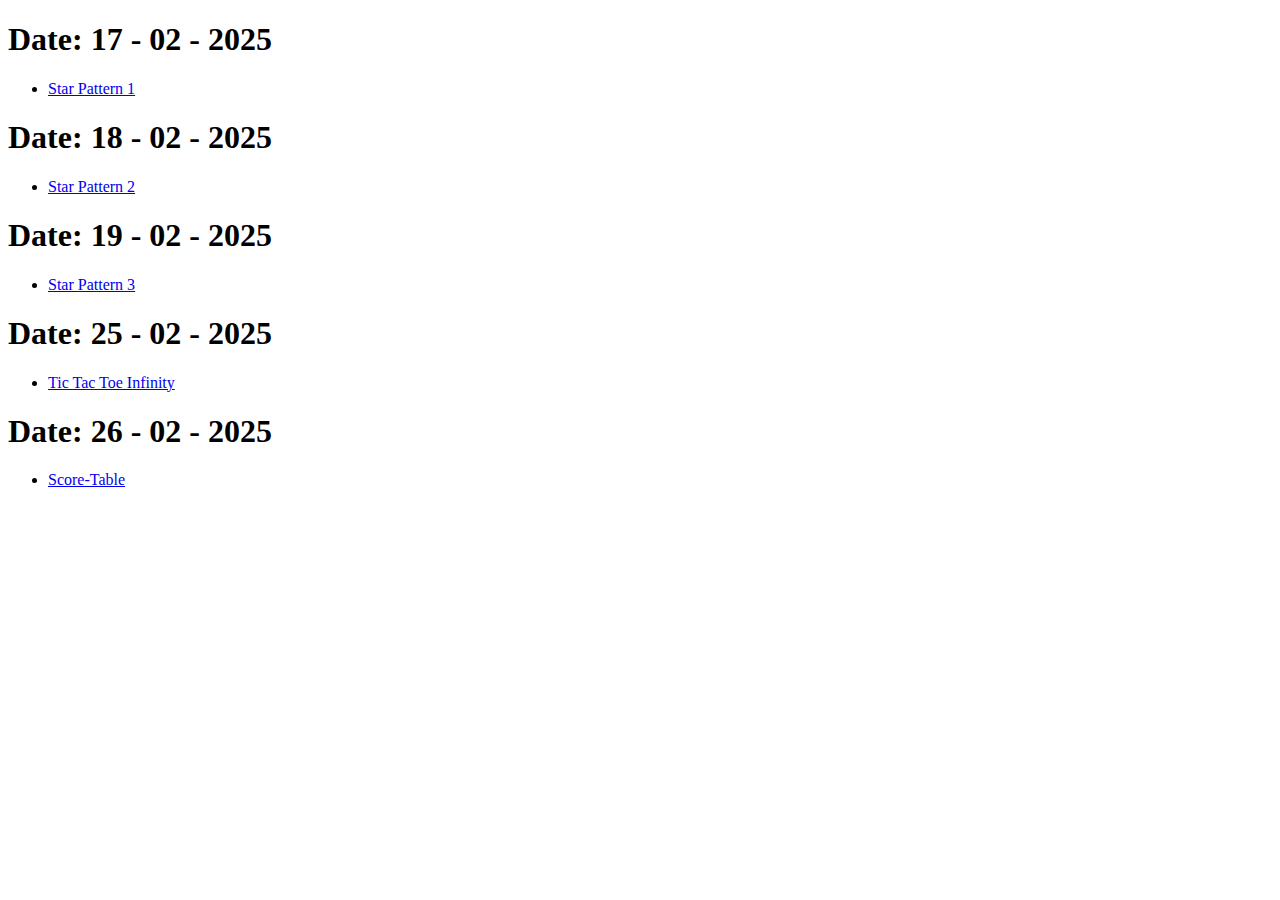
<file: index.html>
<!DOCTYPE html>
<html lang="en">
<head>
    <meta charset="UTF-8">
    <meta name="viewport" content="width=device-width, initial-scale=1.0">
    <title>Projects</title>
</head>
<body>
    <div class="date-17">
        <h1>Date: 17 - 02 - 2025</h1>
        <ul class="tasks">
            <li><a href="./17feb2025/printstar.html">Star Pattern 1</a></li>
            
        </ul>
    </div>
    <div class="date-18">
        <h1>Date: 18 - 02 - 2025</h1>
        <ul class="tasks">
            <li><a href="./18feb2025/star2.html">Star Pattern 2</a></li>
        </ul>
    </div>
    <div class="date-19">
        <h1>Date: 19 - 02 - 2025</h1>
        <ul class="tasks">
            <li><a href="./19feb2025/star3.html">Star Pattern 3</a></li>
        </ul>
    </div>   
    
    <div class="date-19">
        <h1>Date: 25 - 02 - 2025</h1>
        <ul class="tasks">
            <li><a href="./25feb2025/index.html">Tic Tac Toe Infinity</a></li>
        </ul>
    </div> 
    <div class="date-19">
        <h1>Date: 26 - 02 - 2025</h1>
        <ul class="tasks">
            <li><a href="./26feb2025/index.html">Score-Table</a></li>
        </ul>
    </div> 
</body>
</html>
</file>
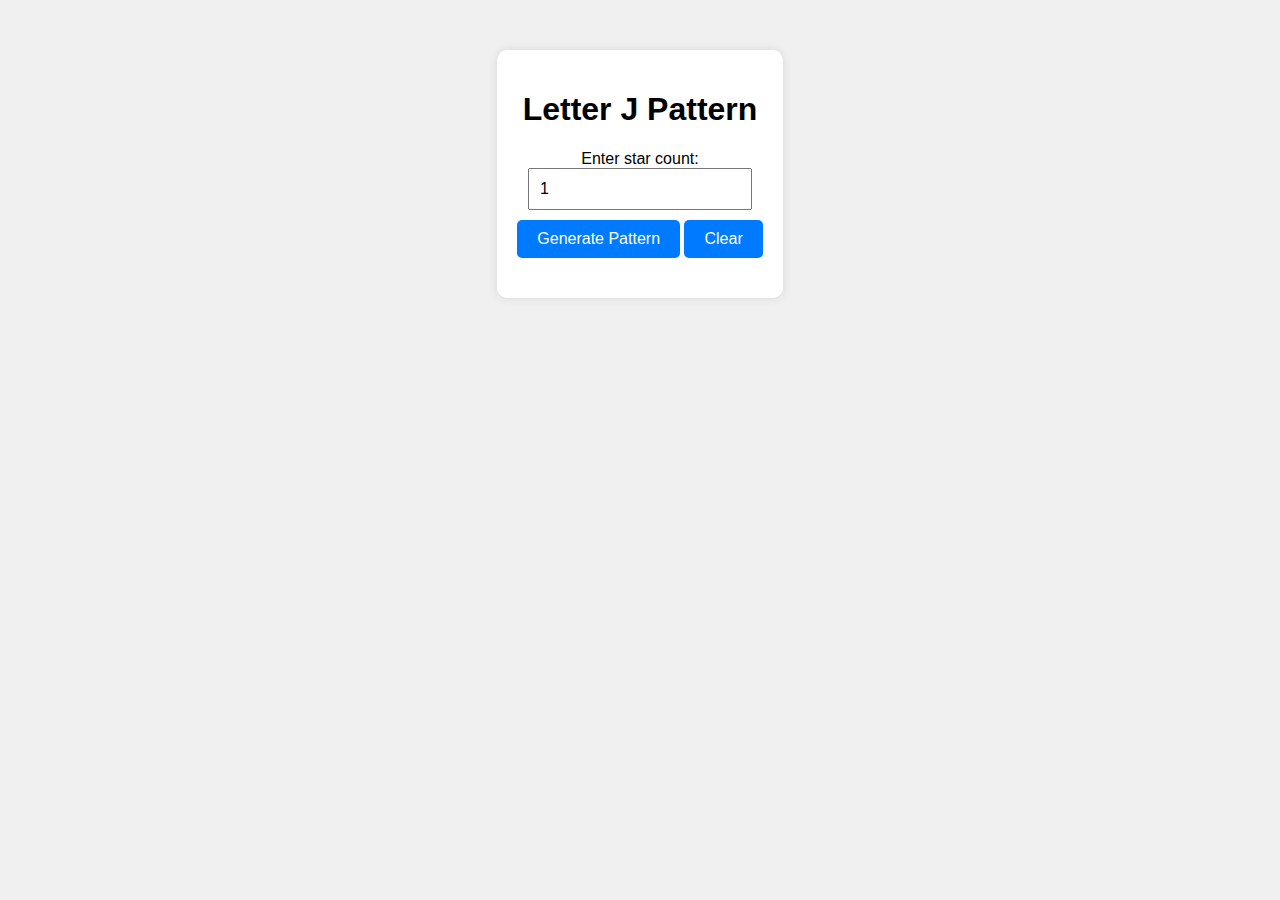
<file: 01-03-2025/index.html>
<!DOCTYPE html>
<html lang="en">
<head>
    <meta charset="UTF-8">
    <meta name="viewport" content="width=device-width, initial-scale=1.0">
    <title>Letter J Pattern</title>
    <style>
        body {
            font-family: Arial, sans-serif;
            text-align: center;
            margin-top: 50px;
            background-color: #f0f0f0;
        }
        #pattern {
            white-space: pre;
            font-family: monospace;
            font-size: 18px;
            margin-top: 20px;
        }
        input {
            padding: 10px;
            margin-bottom: 10px;
            width: 200px;
            font-size: 16px;
        }
        button {
            padding: 10px 20px;
            background-color: #007bff;
            color: white;
            border: none;
            border-radius: 5px;
            cursor: pointer;
            font-size: 16px;
        }
        button:hover {
            background-color: #0056b3;
        }
        .container {
            background-color: white;
            padding: 20px;
            border-radius: 10px;
            display: inline-block;
            box-shadow: 0 0 10px rgba(0, 0, 0, 0.1);
        }
    </style>
</head>
<body>
    <div class="container">
        <h1>Letter J Pattern</h1>
        <label for="starCount">Enter star count:</label><br>
        <input type="number" id="starCount" min="1" value="1" placeholder="Enter star count"><br>
        <button onclick="print_star()">Generate Pattern</button>
        <button onclick="clearr()">Clear</button>
        <div id="pattern"></div>
    </div>

    <script>
        function print_star() {
            const starCount = parseInt(document.getElementById("starCount").value);
            const patternDiv = document.getElementById("pattern");

            if (isNaN(starCount) || starCount < 1) {
                patternDiv.textContent = "Please enter a valid number greater than or equal to 1.";
                return;
            }

            // Define the size of the letter "J" based on star count
            const baseHeight = 5; // Base height for starCount = 1
            const baseWidth = 5;  // Base width for starCount = 1
            const height = baseHeight * starCount; // Scale height
            const width = baseWidth * starCount;  // Scale width
            let star = "";

            // Logic to generate the letter "J" with adjustable thickness
            for (let i = 1; i <= height; i++) {
                for (let j = 1; j <= width; j++) {
                    // Top horizontal line
                    if (i <= starCount) {
                        star += "* ";
                    }
                    // Middle vertical line
                    else if (j >= Math.ceil(width / 2) - Math.floor(starCount / 2) && j <= Math.ceil(width / 2) + Math.floor(starCount / 2) && i < height - starCount + 1) {
                        star += "* ";
                    }
                    // Bottom horizontal line (left side)
                    else if (i >= height - starCount + 1 && j <= Math.ceil(width / 2) + Math.floor(starCount / 2)) {
                        star += "* ";
                    }
                    // Bottom left corner
                    else if (i >= height - starCount && j <= starCount) {
                        star += "* ";
                    }
                    // Empty spaces
                    else {
                        star += "  ";
                    }
                }
                star += "\n";
            }

            // Display the pattern
            patternDiv.textContent = star;
        }

        function clearr() {
            document.getElementById("pattern").textContent = "";
            document.getElementById("starCount").value = "";
        }
    </script>
</body>
</html>
</file>
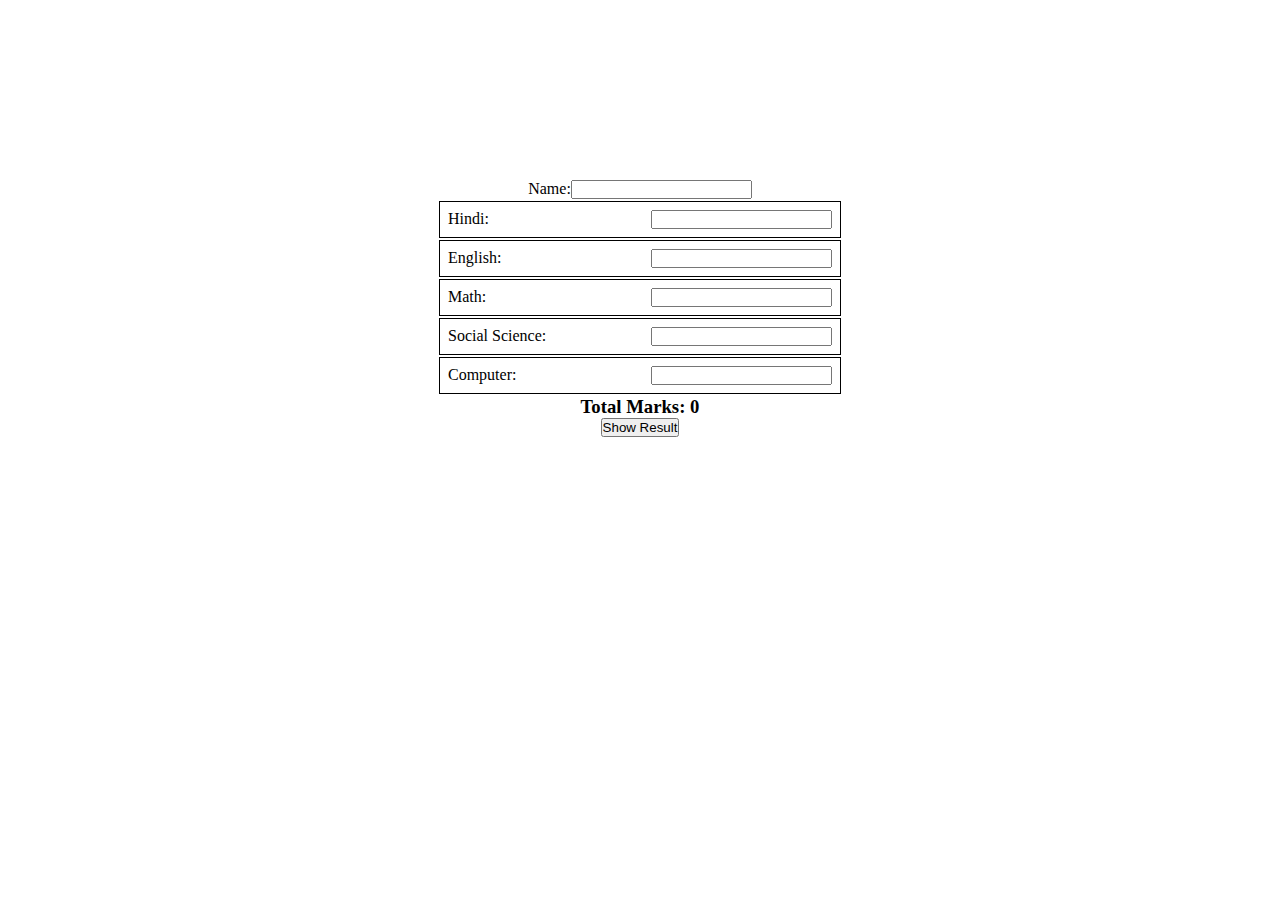
<file: 26feb2025/index.html>
<!DOCTYPE html>
<html lang="en">

<head>
    <meta charset="UTF-8">
    <meta name="viewport" content="width=device-width, initial-scale=1.0">
    <title>Document</title>
    <link rel="stylesheet" href="style.css">
</head>

<body>
    <div class="home">
        <div class="page">
            <label for="name">Name:<input type="text" required/></label><br>
        </div>

        <div class="container">
            <table>
                <tr class="box">
                    <td class="td">Hindi: <input type="number" id="hindi" oninput="calculateTotal()"/></td>
                </tr>
                <tr class="box">
                    <td class="td">English: <input type="number" id="english" oninput="calculateTotal()"/></td>
                </tr>
                <tr class="box">
                    <td class="td">Math: <input type="number" id="math" oninput="calculateTotal()" /></td>
                </tr>
                <tr class="box">
                    <td class="td">Social Science: <input type="number" id="socialScience"  oninput="calculateTotal()"/></td>
                </tr>
                <tr class="box">
                    <td class="td">Computer: <input type="number" id="computer" oninput="calculateTotal()"/></td>
                </tr>
            </table>
        </div>

        <h3>Total Marks: <span id="total">0</span></h3>
        <button onclick="calculateTotal()">Show Result</button>

    </div>

    <script src="script.js"></script>
</body>

</html>
</file>
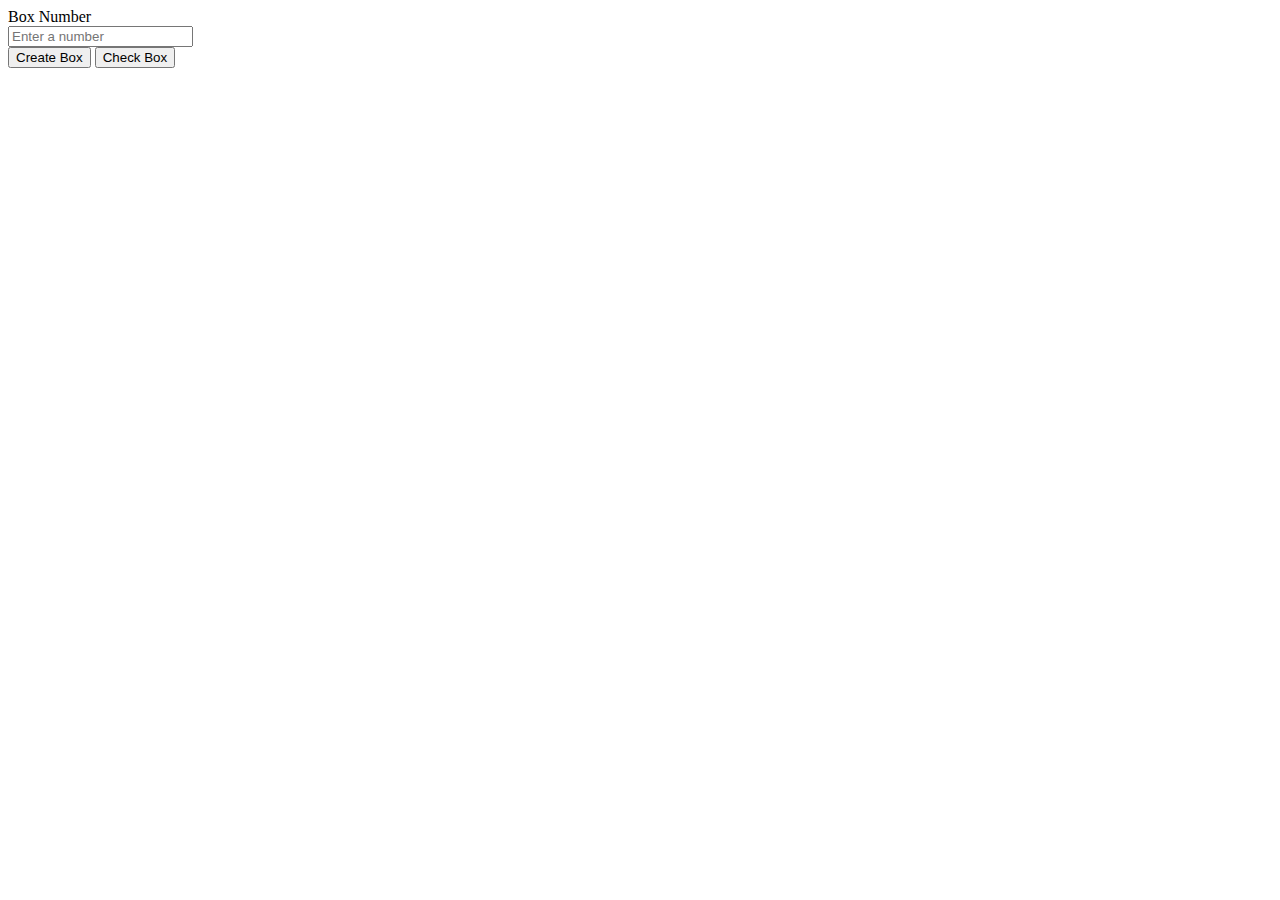
<file: 3march2025/index.html>
<!DOCTYPE html>
<html lang="en">
<head>
    <meta charset="UTF-8">
    <meta name="viewport" content="width=device-width, initial-scale=1.0">
    <title>Document</title>
    <link rel="stylesheet" href="style.css">
</head>
<body>

    <div class="main">
        <div class="container">
            <label for="number">Box Number</label><br>
            <input type="number" id="input" placeholder="Enter a number"><br>
            <button id="CreateBox" onclick="inputt1()">Create Box</button>
            <button id="CheckBox" onclick="inputt2()">Check Box</button>

        </div>


    </div>

    <div id="result"></div>


    <script src="script.js"></script>
</body>
</html>
</file>
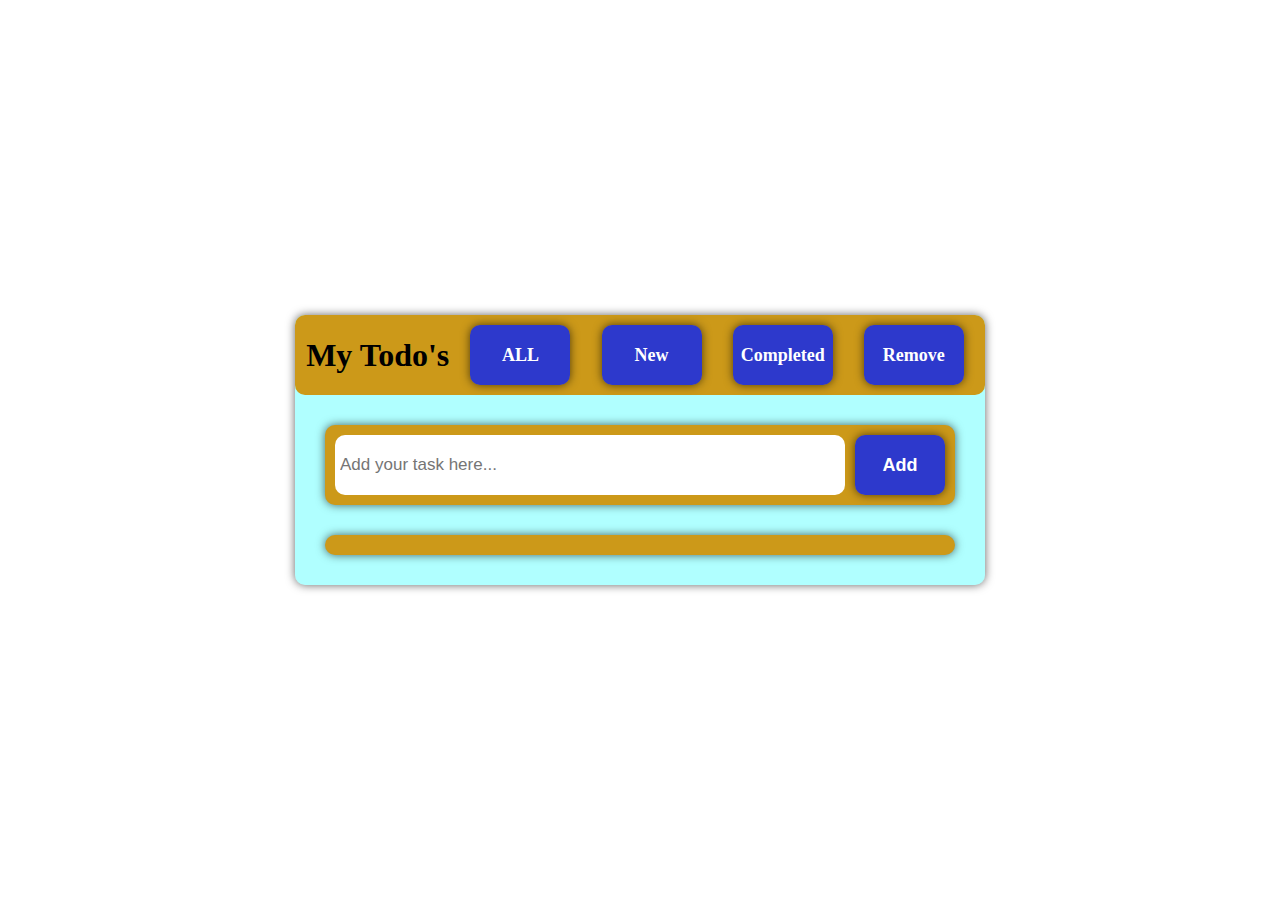
<file: ToDoList/index.html>
<!DOCTYPE html>
<html lang="en">
<head>
    <meta charset="UTF-8">
    <meta name="viewport" content="width=device-width, initial-scale=1.0">
    <title>Document</title>
    <link rel="stylesheet" href="style.css">
</head>
<body>
    <div class="main">

        <div class="container1">
            <h1>My Todo's</h1>
            <div class="box">ALL</div>
            <div class="box">New</div>
            <div class="box">Completed</div>    
            <div class="box">Remove</div>
        </div>

        <div class="container2">
            <input type="text" id="input-box" placeholder="Add your task here...">
            <button class="btn" onclick="addTask()">Add</button>
        </div>
        
         <!-- Ye area jaha tasks add honge  -->
        <div id="task-list">
            
        </div>

        
        
        
    </div>





    <script src="script.js"></script>
</body>
</html>
</file>
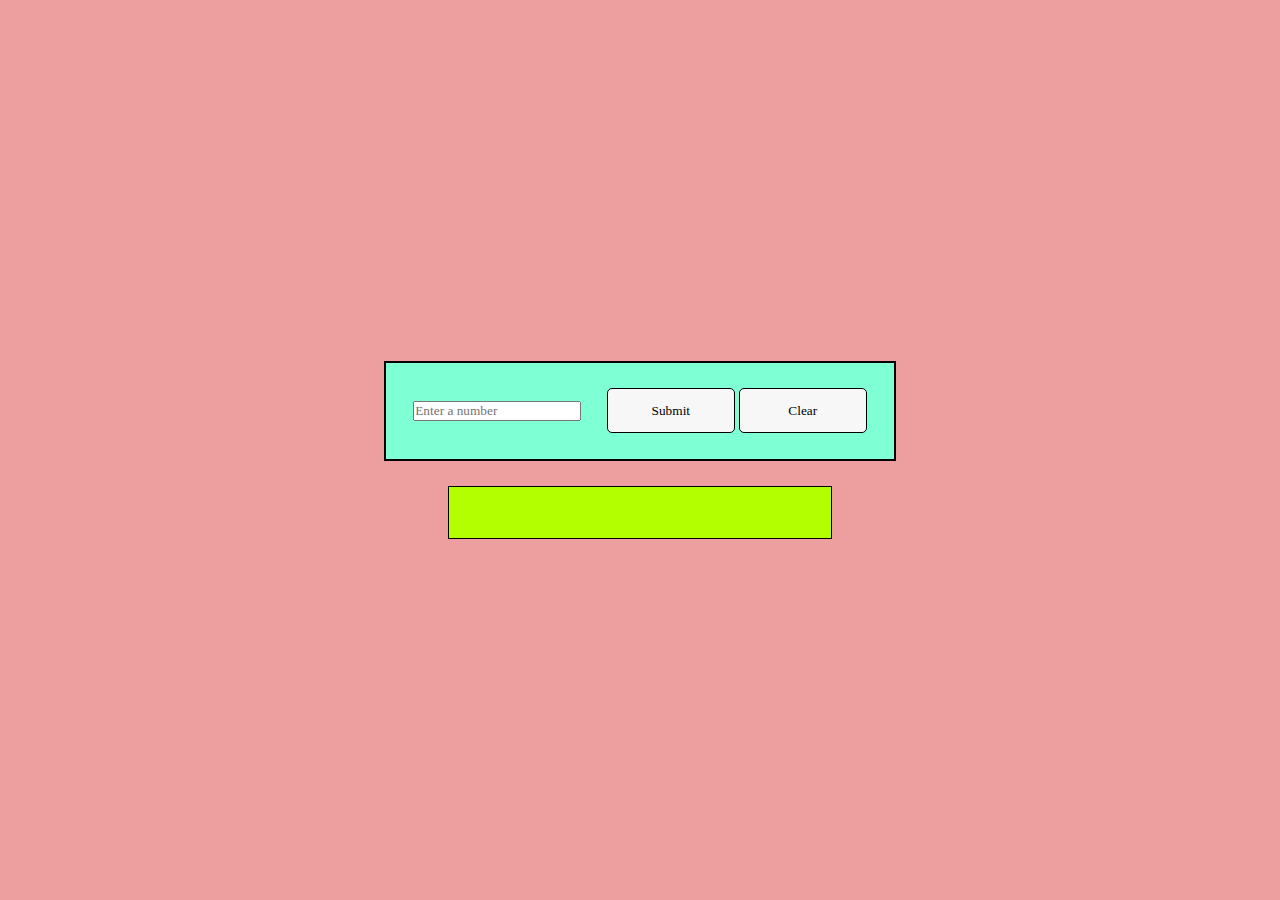
<file: 18feb2025/star2.html>
<!DOCTYPE html>
<html lang="en">
<head>
    <meta charset="UTF-8">
    <meta name="viewport" content="width=device-width, initial-scale=1.0">
    <title>Document</title>
    <link rel="stylesheet" href="star2.css">
   
</head>
<body>
    <div class="main">
        <div class="container">
            <div class="input">

                     <input type="number" id="n1" placeholder="Enter a number"/>
           
                    <div class="button">
                        <button onclick="pattern()">Submit</button>
                        <button onclick="clearr()">Clear</button>
                    </div>

            </div>
        

        </div>
        <div id="result"></div>
    </div>
    <script src="star2.js"></script>
</body>
</html>
</file>
<file: 26feb2025/style.css>
*{
    margin: 0;
    padding: 0;
}
td {

 display: flex;
 justify-content: space-between;
 border: 1px solid black;
 padding: 8px;
 width: 30vw;

}
.home {
    display: flex;
    flex-direction: column;
    justify-content: center;
    align-items: center;
    margin-top: 20vh;
}
</file>
<file: 3march2025/style.css>
/* *{
    margin: 0;
    padding: 0;
}

html,body{
    height: 100%;
    width: 100%;
}

.main{
    display: flex;
    flex-direction: column;
    justify-content: center;
    align-items: center;
    background-color: brown;
    height: 100%;
    
}
.container{
    display: flex;
    flex-direction: column;
    justify-content: center;
    align-items: center;
    height: 300px;
    width: 500px;
    background-color: aqua;
    border: 3px solid black;
    border-radius: 10px;

} */
</file>
<file: ToDoList/style.css>
*{
    margin: 0;
    padding: 0;
}
html, body{
    height: 100%;
    width: 100%;
    display: flex;
    justify-content: center;
    align-items: center;
    flex-direction: column;
}
.main{
    background-color: rgba(0, 255, 255, 0.308);
    border-radius: 10px;
    box-shadow: 0 0 10px rgba(0, 0, 0, 0.612);
    
}
.container1{
    display: flex;
    justify-content: center;
    align-items: center;
    justify-content: space-evenly;
    background-color: rgb(204, 153, 25);
    border-radius: 10px;
  
}
.box{
    background-color: rgba(0, 30, 255, 0.781);
    width: 90px;
    height: 50px;
    display: flex;
    justify-content: center;
    align-items: center;
    color: white;
    margin: 10px;
    padding: 5px;
    border-radius: 10px;
    font-weight: bold;
    font-size: 18px;
    box-shadow: 0 0 10px rgba(0, 0, 0, 0.612);
    
}
.container2{
    display: flex;
    justify-content: center;
    align-items: center;
    justify-content: space-evenly;
    background-color: rgb(204, 153, 25);
    border-radius: 10px;
    margin: 30px;
    padding: 10px;
    gap: 10px;
    box-shadow: 0 0 10px rgba(0, 0, 0, 0.612);

    
}
#input-box{
    width: 500px;
    height: 50px;
    border-radius: 10px;
    padding: 5px;
    border: none;
    font-size: 17px;
    
}
/* #add{
    width: 100px;
    height: 50px;
    background-color: rgba(255, 68, 0, 0.482);
    color: white;
    cursor: pointer;
    border-radius: 10px;
} */
#task-list{
    display: flex;
    flex-direction: column;
    justify-content: center;
    align-items: center;
    background-color: rgb(204, 153, 25);
    border-radius: 10px;
    font-weight: bold;
    margin: 30px;
    padding: 10px;
    gap: 10px;
    box-shadow: 0 0 10px rgba(0, 0, 0, 0.612);

    
}
.btn{
    width: 90px;
    height: 60px;
    background-color:rgba(0, 30, 255, 0.781);
    color: white;
    border-radius: 10px;
    cursor: pointer;
    border: none;
    font-weight: bold;
    font-size: 18px;
    box-shadow: 0 0 10px rgba(0, 0, 0, 0.612);

}

.task-item {
    background-color: #f3f3f3;
    padding: 10px;
    margin: 5px;
    border-radius: 10px;
    display: flex;
    align-items: center;
    justify-content: center;
    justify-content: space-between;
    width: 85%;
    font-weight: bold;
    font-size: 18px;
    
} 



/* When Task is Completed */
.completed{
    text-decoration: line-through;
    color: #888;
}

/* Buttons Styling */
.complete-btn, .delete-btn {
    margin-left: 10px;
    padding: 5px 10px;
    border: none;
    border-radius: 3px;
    cursor: pointer;
}

.complete-btn {
    background: #4CAF50; /* Green */
    color: white;
}

.delete-btn {
    background: #f44336; /* Red */
    color: white;
}
</file>
<file: 18feb2025/star2.css>
*{
    margin: 0;
    padding: 0;
    box-sizing: border-box;
    font-family: 'Plus Jakarta Sans';
}

html,body{
    height: 100%;
    width: 100%;
}

.main{

    height: 100%;
    width: 100%;
    display: flex;
    flex-direction: column;
    justify-content: center;
    align-items: center;
    background-color: #ed9f9f;
    gap: 2vw;
    
}
.container{
    display: flex;
    flex-direction: column;
    width: 40vw;
    border: 2px solid black;
    background-color: aquamarine;
}
.input{
    width: 100%;
    height: 100%;
    display: flex;
    justify-content: center;
    align-items: center;
    gap: 2vw;
    padding: 2vw;
}
button{
    width: 10vw;
    height: 5vh;
    background-color: #f7f7f7;
    border: 1px solid black;
    border-radius: 5px;
    cursor: pointer;
}
#result{
    width: 30vw;
    background-color: rgb(179, 255, 0);
    padding: 2vw;
    border: 1px solid black;    
}
</file>
